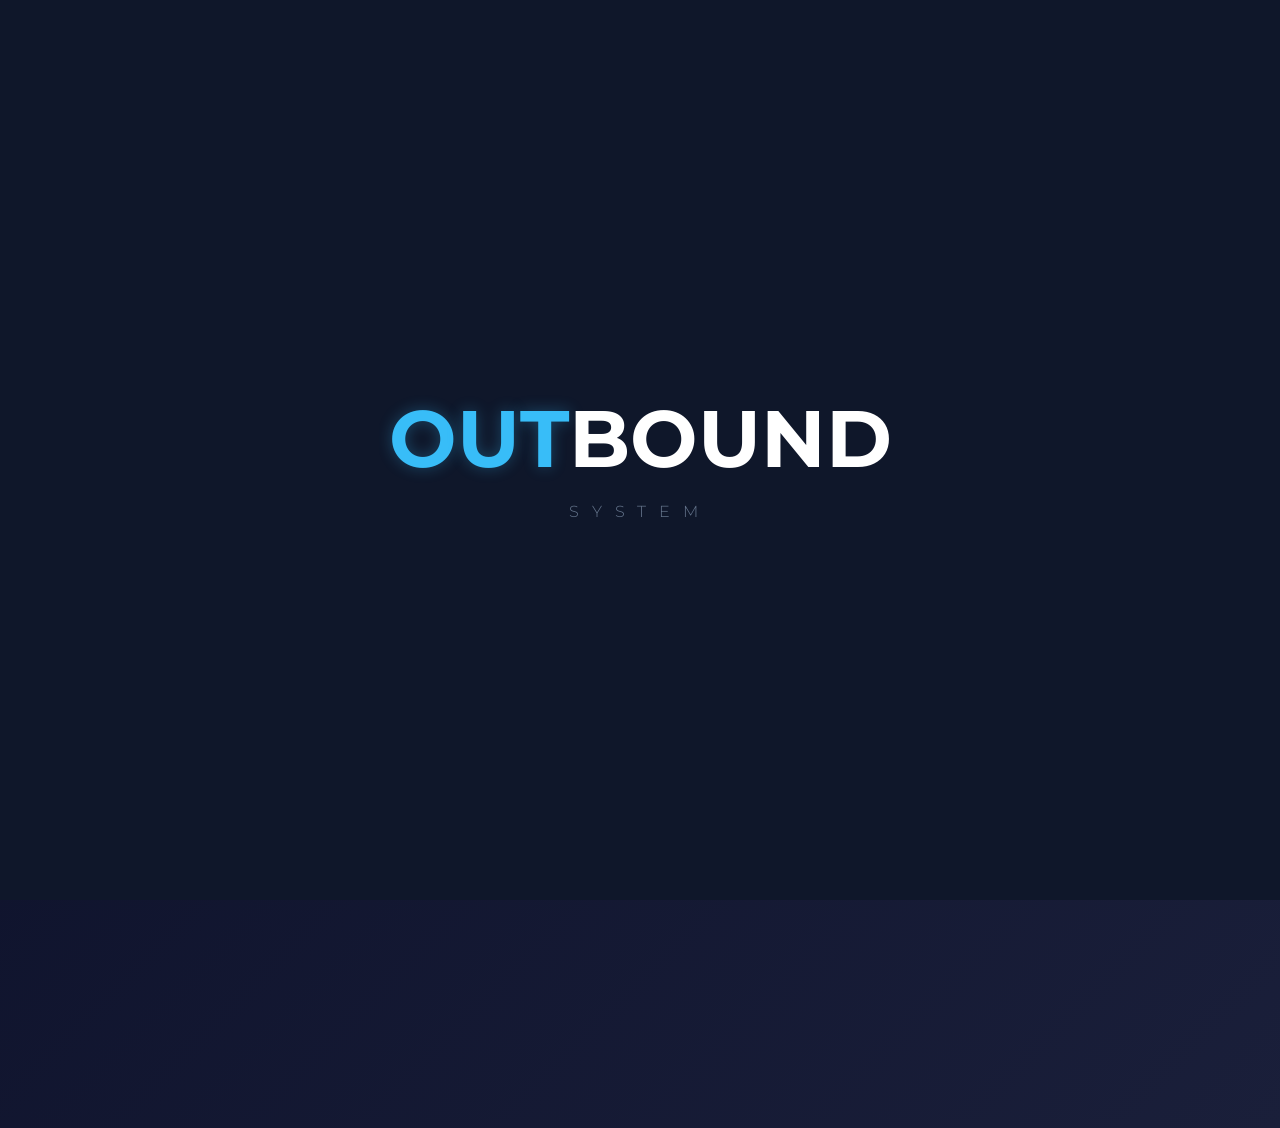
<file: index.html>
<!DOCTYPE html>
<html lang="pt-br">

<head>
    <meta charset="UTF-8">
    <link rel="icon" type="image/x-icon" href="assets/favicon.ico">
    <meta name="viewport" content="width=device-width, initial-scale=1.0">
    <title>Outbound System | Portal Central</title>
    <link rel="stylesheet" href="assets/style.css">
    <!-- Fontes -->
    <link href="https://fonts.googleapis.com/css2?family=Montserrat:wght@400;700;900&family=Playfair+Display:ital,wght@1,700&display=swap" rel="stylesheet">
    <!-- Font Awesome para ícones -->
    <link rel="stylesheet" href="https://cdnjs.cloudflare.com/ajax/libs/font-awesome/6.4.0/css/all.min.css">
</head>

<body>
    <!-- Overlay da Animação de Entrada -->
    <div id="preloader">
        <div class="brand-container" id="logoText"></div>
        <div class="subtitle-intro">System</div>
    </div>

    <!-- Conteúdo Principal -->
    <main id="main-content" class="hidden">
        <div class="hub-container">
            <header class="hub-header">
                <h1 class="hub-title">Outbound System</h1>
                <p class="hub-subtitle">Selecione o módulo que deseja acessar para gerenciar suas operações.</p>
            </header>

            <div class="modules-grid">
                <!-- Módulo: Auditoria HSE -->
                <a href="auditHse.html" class="module-card">
                    <div class="module-icon">
                        <i class="fas fa-clipboard-check"></i>
                    </div>
                    <div class="module-content">
                        <h3>Auditoria HSE</h3>
                        <p>Gestão completa de conformidades, score de segurança e evolução diária de respostas da equipe.</p>
                    </div>
                    <div class="module-status status-active">
                        <i class="fas fa-check-circle"></i> Disponível
                    </div>
                </a>

                <!-- Módulo Futuro: CPT -->
                <div class="module-card disabled">
                    <span class="badge-soon">Em breve</span>
                    <div class="module-icon">
                        <i class="fas fa-project-diagram"></i>
                    </div>
                    <div class="module-content">
                        <h3>Módulo CPT</h3>
                        <p>Planejamento e controle de processos técnicos integrados ao fluxo de trabalho.</p>
                    </div>
                    <div class="module-status status-pending">
                        <i class="fas fa-clock"></i> Em desenvolvimento
                    </div>
                </div>

                <!-- Módulo Futuro: Backlog -->
                <div class="module-card disabled">
                    <span class="badge-soon">Em breve</span>
                    <div class="module-icon">
                        <i class="fas fa-tasks"></i>
                    </div>
                    <div class="module-content">
                        <h3>Backlog Operacional</h3>
                        <p>Gestão de pendências e priorização de atividades críticas para a operação.</p>
                    </div>
                    <div class="module-status status-pending">
                        <i class="fas fa-clock"></i> Em desenvolvimento
                    </div>
                </div>

                <!-- Módulo Futuro: WTD -->
                <div class="module-card disabled">
                    <span class="badge-soon">Em breve</span>
                    <div class="module-icon">
                        <i class="fas fa-calendar-week"></i>
                    </div>
                    <div class="module-content">
                        <h3>Módulo WTD</h3>
                        <p>Análise de desempenho semanal e tendências operacionais (Week-to-Date).</p>
                    </div>
                    <div class="module-status status-pending">
                        <i class="fas fa-clock"></i> Em desenvolvimento
                    </div>
                </div>

                <!-- Módulo: Produtividade -->
                <a href="produtividade.html" class="module-card">
                    <div class="module-icon">
                        <i class="fas fa-chart-line"></i>
                    </div>
                    <div class="module-content">
                        <h3>Produtividade</h3>
                        <p>Acompanhamento de métricas de produtividade e eficiência operacional da equipe.</p>
                    </div>
                    <div class="module-status status-active">
                        <i class="fas fa-check-circle"></i> Disponível
                    </div>
                </a>
            </div>

            <footer class="footer-hub">
                &copy; 2026 Outbound System - Ecossistema de Gestão Operacional.
            </footer>
        </div>
    </main>

    <script src="assets/script.js"></script>
</body>

</html>
</file>
<file: assets/style.css>
/* Reset e Base */

* {
    margin: 0;
    padding: 0;
    box-sizing: border-box;
}

body {
    background: linear-gradient(135deg, #0a0e27 0%, #1a1f3a 100%);
    color: #e0e7ff;
    font-family: 'Montserrat', sans-serif;
    overflow-x: hidden;
    min-height: 100vh;
}


/* Overlay da Animação */

.intro-overlay {
    position: fixed;
    top: 0;
    left: 0;
    width: 100%;
    height: 100vh;
    background: linear-gradient(135deg, #0a0e27 0%, #1a1f3a 100%);
    display: flex;
    justify-content: center;
    align-items: center;
    z-index: 9999;
    transition: opacity 1s ease-out, visibility 1s;
}

.intro-overlay.fade-out {
    opacity: 0;
    visibility: hidden;
}

.text-wrapper {
    text-align: center;
}

.line {
    display: flex;
    justify-content: center;
    min-height: 1.2em;
}

.outbound {
    font-family: 'Montserrat', sans-serif;
    font-size: clamp(3rem, 10vw, 6rem);
    font-weight: 900;
    text-transform: uppercase;
    color: #38bdf8;
    margin-bottom: 0.5rem;
}

.system {
    font-family: 'Playfair Display', serif;
    font-size: clamp(2rem, 8vw, 4.5rem);
    font-style: italic;
    color: #f8fafc;
    letter-spacing: 4px;
}

.letter {
    display: inline-block;
    animation: jump 0.5s ease forwards;
    opacity: 0;
    transform: translateY(20px);
}

@keyframes jump {
    0% {
        opacity: 0;
        transform: translateY(20px);
    }
    50% {
        transform: translateY(-15px);
    }
    100% {
        opacity: 1;
        transform: translateY(0);
    }
}


/* Conteúdo Principal */

#main-content {
    padding: 0;
    transition: opacity 1s ease-in;
}

#main-content.hidden {
    opacity: 0;
    pointer-events: none;
}

.dashboard-wrapper {
    display: flex;
    height: 100vh;
    overflow: hidden;
}


/* ============================================
   SIDEBAR RETRÁTIL
   ============================================ */

.sidebar {
    width: 280px;
    background: rgba(15, 23, 42, 0.9);
    backdrop-filter: blur(10px);
    border-right: 1px solid rgba(56, 189, 248, 0.15);
    padding: 1.5rem 1.5rem;
    display: flex;
    flex-direction: column;
    overflow-y: auto;
    overflow-x: hidden;
    transition: width 0.3s ease, padding 0.3s ease;
    height: 100vh;
    position: relative;
    z-index: 1000;
}

.sidebar.collapsed {
    width: 80px;
    padding: 1rem 0;
}

.sidebar-header {
    display: flex;
    justify-content: space-between;
    align-items: center;
    margin-bottom: 1.5rem;
    padding-bottom: 1rem;
    border-bottom: 1px solid rgba(56, 189, 248, 0.15);
}

.sidebar-title {
    font-size: 1.2rem;
    font-weight: 700;
    color: #38bdf8;
    text-transform: uppercase;
    white-space: nowrap;
}

.sidebar.collapsed .sidebar-title {
    display: none;
}

.sidebar-toggle {
    background: none;
    border: none;
    color: #38bdf8;
    cursor: pointer;
    font-size: 1.5rem;
    padding: 0.5rem;
    display: flex;
    align-items: center;
    justify-content: center;
    transition: all 0.3s ease;
    width: 100%;
}

.sidebar-toggle:hover {
    transform: scale(1.1);
}

.sidebar-section {
    margin-bottom: 1.5rem;
    flex-shrink: 0;
}

.sidebar-label {
    font-size: 0.7rem;
    font-weight: 700;
    color: #64748b;
    text-transform: uppercase;
    letter-spacing: 1px;
    margin-bottom: 0.75rem;
    white-space: nowrap;
}

.sidebar.collapsed .sidebar-label {
    display: none;
}

.sidebar-menu {
    display: flex;
    flex-direction: column;
    gap: 0.5rem;
}

.menu-item {
    display: flex;
    align-items: center;
    gap: 1rem;
    padding: 0.6rem 0.8rem;
    border-radius: 8px;
    color: #94a3b8;
    text-decoration: none;
    transition: all 0.3s ease;
    font-size: 0.9rem;
    margin-bottom: 0.3rem;
    overflow: hidden;
    text-overflow: ellipsis;
    white-space: nowrap;
}

.menu-item:hover {
    background-color: rgba(56, 189, 248, 0.1);
    color: #38bdf8;
}

.menu-item.active {
    background-color: rgba(56, 189, 248, 0.15);
    color: #38bdf8;
    border-left: 3px solid #38bdf8;
    padding-left: calc(1rem - 3px);
}

.sidebar.collapsed .menu-item {
    justify-content: center;
    padding: 0.75rem;
}

.sidebar.collapsed .menu-item.active {
    border-left: none;
    border-bottom: 3px solid #38bdf8;
    padding-bottom: calc(0.75rem - 3px);
}


/* ============================================
   MENU COM SUBMENU
   ============================================ */

.menu-group {
    display: flex;
    flex-direction: column;
    gap: 0;
}

.menu-parent {
    position: relative;
}

.menu-arrow {
    margin-left: auto;
    font-size: 0.8rem;
    transition: transform 0.3s ease;
}

.menu-parent.expanded .menu-arrow {
    transform: rotate(180deg);
}

.submenu {
    display: none;
    flex-direction: column;
    gap: 0;
    padding-left: 1.5rem;
    max-height: 0;
    overflow: hidden;
    transition: max-height 0.3s ease;
}

.submenu.active {
    display: flex;
    max-height: 500px;
}

.submenu-item {
    padding: 0.5rem 0.8rem;
    font-size: 0.85rem;
    border-left: 2px solid transparent;
    padding-left: calc(0.8rem - 2px);
    overflow: visible;
    white-space: normal;
    word-break: normal;
    line-height: 1.3;
    min-height: 2.5rem;
}

.submenu-item:hover {
    background-color: rgba(56, 189, 248, 0.1);
    color: #38bdf8;
    border-left-color: #38bdf8;
}

.submenu-item.active {
    background-color: rgba(56, 189, 248, 0.15);
    color: #38bdf8;
    border-left-color: #38bdf8;
}

.sidebar.collapsed .submenu {
    display: none;
}

.sidebar.collapsed .menu-arrow {
    display: none;
}

.menu-icon {
    font-size: 1.2rem;
    flex-shrink: 0;
}

.menu-text {
    white-space: nowrap;
}

.sidebar.collapsed .menu-text {
    display: none;
}

.sidebar-footer {
    margin-top: auto;
    padding-top: 1rem;
    border-top: 1px solid rgba(56, 189, 248, 0.15);
    flex-shrink: 0;
    min-height: auto;
}

.datetime-box {
    background: rgba(56, 189, 248, 0.05);
    border: 1px solid rgba(56, 189, 248, 0.2);
    border-radius: 8px;
    padding: 0.8rem;
    text-align: center;
    overflow: hidden;
    word-wrap: break-word;
}

.sidebar.collapsed .datetime-box {
    padding: 0.5rem;
    display: none;
}

.datetime-box p {
    margin: 0.15rem 0;
    font-size: 0.85rem;
    line-height: 1.2;
    word-break: break-word;
}

.sidebar.collapsed .datetime-box p {
    font-size: 0.65rem;
    line-height: 1.1;
    margin: 0.1rem 0;
}

#current-date {
    font-weight: 700;
    color: #38bdf8;
    display: block;
    font-size: 0.85rem;
}

.sidebar.collapsed #current-date {
    font-size: 0.6rem;
}

#current-time {
    font-size: 1rem;
    font-weight: 700;
    color: #e0e7ff;
    display: block;
    line-height: 1.3;
}

.sidebar.collapsed #current-time {
    font-size: 0.7rem;
    line-height: 1.1;
}


/* ============================================
   MAIN WRAPPER
   ============================================ */

.main-wrapper {
    flex: 1;
    display: flex;
    flex-direction: column;
    overflow: hidden;
}


/* Telas */

.screen {
    display: none;
    flex: 1;
    overflow-y: auto;
}

.screen.active {
    display: flex;
    flex-direction: column;
}


/* Container Principal */

.container {
    flex: 1;
    overflow-y: auto;
    overflow-x: hidden;
    padding: 2rem;
    max-width: 100%;
    width: 100%;
    display: flex;
    flex-direction: column;
    gap: 0;
}


/* Seção de Filtros */

.filters-section {
    background: rgba(30, 41, 59, 0.4);
    backdrop-filter: blur(10px);
    border: 1px solid rgba(56, 189, 248, 0.15);
    border-radius: 12px;
    padding: 2rem;
    margin-bottom: 2rem;
    flex-shrink: 0;
}

.filters-section h2 {
    margin-bottom: 1.5rem;
    color: #cbd5e1;
    font-size: 1rem;
    font-weight: 600;
}

.filters-grid {
    display: grid;
    grid-template-columns: repeat(auto-fit, minmax(180px, 1fr));
    gap: 1.5rem;
    align-items: flex-end;
}

.filter-group {
    display: flex;
    flex-direction: column;
    gap: 0.5rem;
}

.filter-group label {
    font-size: 0.85rem;
    font-weight: 600;
    color: #94a3b8;
}

.filter-input {
    padding: 0.7rem 1rem;
    background: rgba(15, 23, 42, 0.6);
    border: 1px solid rgba(56, 189, 248, 0.2);
    border-radius: 8px;
    color: #e0e7ff;
    font-family: 'Montserrat', sans-serif;
    transition: all 0.3s;
}

.filter-input:focus {
    outline: none;
    border-color: #38bdf8;
    background: rgba(15, 23, 42, 0.8);
    box-shadow: 0 0 0 3px rgba(56, 189, 248, 0.1);
}

.filter-button-group {
    display: flex;
    gap: 1rem;
}

.btn-apply,
.btn-reset {
    padding: 0.7rem 1.2rem;
    border: none;
    border-radius: 8px;
    font-weight: 600;
    cursor: pointer;
    transition: all 0.3s;
    font-family: 'Montserrat', sans-serif;
    font-size: 0.9rem;
    flex: 1;
}

.btn-apply {
    background: #38bdf8;
    color: #0f172a;
}

.btn-apply:hover {
    background: #0284c7;
    transform: translateY(-2px);
    box-shadow: 0 5px 15px rgba(56, 189, 248, 0.3);
}

.btn-reset {
    background: rgba(100, 116, 139, 0.2);
    color: #94a3b8;
    border: 1px solid rgba(100, 116, 139, 0.3);
}

.btn-reset:hover {
    background: rgba(100, 116, 139, 0.3);
    color: #cbd5e1;
}


/* Seção de Estatísticas */

.stats-section h1 {
    font-size: 2rem;
    margin-bottom: 2rem;
    color: #e0e7ff;
    flex-shrink: 0;
}

.stats-grid {
    display: grid;
    grid-template-columns: repeat(auto-fit, minmax(250px, 1fr));
    gap: 1.5rem;
    margin-bottom: 3rem;
    flex-shrink: 0;
}

.stat-card {
    background: rgba(30, 41, 59, 0.5);
    backdrop-filter: blur(10px);
    border: 1px solid rgba(56, 189, 248, 0.15);
    border-radius: 12px;
    padding: 2rem;
    text-align: center;
    transition: all 0.3s;
}

.stat-card:hover {
    border-color: #38bdf8;
    transform: translateY(-5px);
    box-shadow: 0 10px 30px rgba(56, 189, 248, 0.1);
    background: rgba(30, 41, 59, 0.7);
}

.stat-value {
    font-size: 2.5rem;
    font-weight: 900;
    color: #38bdf8;
    margin-bottom: 0.5rem;
}

.stat-label {
    font-size: 0.95rem;
    color: #cbd5e1;
}


/* Cores específicas para cards de colaboradores */

#collab-meta-atingida {
    color: #10b981;
}

#collab-meta-nao-atingida {
    color: #f59e0b;
}

#collab-sem-auditorias {
    color: #ef4444;
}


/* ============================================
   CARROSSEL DE CONTEÚDO
   ============================================ */

.content-carousel-section {
    background: rgba(30, 41, 59, 0.5);
    backdrop-filter: blur(10px);
    border: 1px solid rgba(56, 189, 248, 0.15);
    border-radius: 12px;
    padding: 1.5rem;
    margin-bottom: 2rem;
    flex-shrink: 0;
}

.carousel-header {
    display: flex;
    justify-content: space-between;
    align-items: center;
    margin-bottom: 1.5rem;
    padding: 0 0.5rem;
}

.carousel-header h2 {
    font-size: 1.2rem;
    color: #cbd5e1;
}

.carousel-controls {
    display: flex;
    gap: 0.5rem;
}

.carousel-header .export-buttons-container {
    margin-bottom: 0;
    margin-left: auto;
}

.carousel-btn {
    background: rgba(15, 23, 42, 0.6);
    border: 1px solid rgba(56, 189, 248, 0.2);
    color: #38bdf8;
    padding: 0.5rem;
    border-radius: 8px;
    cursor: pointer;
    transition: all 0.3s;
}

.carousel-btn:hover {
    background: rgba(56, 189, 248, 0.1);
    border-color: #38bdf8;
}

.carousel-container {
    position: relative;
    min-height: 400px;
    flex-shrink: 0;
}

.carousel-slide {
    display: none;
    animation: fadeIn 0.5s ease;
}

.carousel-slide.active {
    display: block;
}

@keyframes fadeIn {
    from {
        opacity: 0;
        transform: translateY(10px);
    }
    to {
        opacity: 1;
        transform: translateY(0);
    }
}

.chart-container {
    height: 400px;
    width: 100%;
    position: relative;
    display: flex;
    justify-content: center;
    align-items: center;
}

.chart-container canvas {
    max-width: 100%;
    max-height: 100%;
}

.carousel-indicators {
    display: flex;
    justify-content: center;
    gap: 0.5rem;
    margin-top: 1.5rem;
}

.indicator {
    width: 10px;
    height: 10px;
    border-radius: 50%;
    background: rgba(56, 189, 248, 0.2);
    cursor: pointer;
    transition: all 0.3s;
}

.indicator.active {
    background: #38bdf8;
    transform: scale(1.2);
}


/* ============================================
   TABELA DE AUDITORIAS
   ============================================ */

.table-section {
    width: 100%;
    flex-shrink: 0;
}

.table-wrapper {
    overflow-x: auto;
    border-radius: 8px;
    background: rgba(15, 23, 42, 0.3);
    -webkit-overflow-scrolling: touch;
    width: 100%;
}

.audits-table {
    width: 100%;
    border-collapse: collapse;
    font-size: 0.9rem;
    text-align: left;
}

.audits-table th {
    background: rgba(15, 23, 42, 0.8);
    color: #38bdf8;
    padding: 1rem;
    font-weight: 700;
    text-transform: uppercase;
    font-size: 0.75rem;
    letter-spacing: 1px;
    border-bottom: 2px solid rgba(56, 189, 248, 0.2);
    vertical-align: top;
}

.audits-table td {
    padding: 1rem;
    border-bottom: 1px solid rgba(56, 189, 248, 0.1);
    color: #cbd5e1;
    white-space: nowrap;
}

.audits-table tr:hover {
    background: rgba(56, 189, 248, 0.05);
}

.score-badge {
    padding: 0.3rem 0.6rem;
    border-radius: 4px;
    font-weight: 700;
    color: #fff;
    font-size: 0.8rem;
}


/* Status Badges para Confronto */

.status-badge {
    padding: 0.4rem 1rem;
    border-radius: 20px;
    font-weight: 700;
    font-size: 0.75rem;
    text-transform: uppercase;
    display: inline-block;
    min-width: 120px;
    text-align: center;
    white-space: nowrap;
}


/* ============================================
   LOADING SPINNER
   ============================================ */

.loading-spinner {
    position: fixed;
    top: 0;
    left: 0;
    width: 100%;
    height: 100%;
    background: rgba(10, 14, 39, 0.8);
    backdrop-filter: blur(5px);
    display: none;
    flex-direction: column;
    justify-content: center;
    align-items: center;
    z-index: 1000;
}

.spinner {
    width: 50px;
    height: 50px;
    border: 5px solid rgba(56, 189, 248, 0.1);
    border-top: 5px solid #38bdf8;
    border-radius: 50%;
    animation: spin 1s linear infinite;
    margin-bottom: 1rem;
}

@keyframes spin {
    0% {
        transform: rotate(0deg);
    }
    100% {
        transform: rotate(360deg);
    }
}


/* ============================================
   RESPONSIVIDADE
   ============================================ */

@media (max-width: 768px) {
    .sidebar {
        position: fixed;
        z-index: 100;
        left: -280px;
    }
    .sidebar.active {
        left: 0;
    }
    .container {
        padding: 1rem;
    }
    .stats-grid {
        grid-template-columns: 1fr;
    }
    .filters-grid {
        grid-template-columns: 1fr;
    }
    .chart-container {
        height: 300px;
    }
    .audits-table th,
    .audits-table td {
        padding: 0.75rem 0.5rem;
        font-size: 0.8rem;
    }
    .carousel-container {
        min-height: 300px;
    }
}


/* Estilos para Filtros Estilo Excel nas Colunas */

.header-with-filter {
    display: flex;
    flex-direction: column;
    align-items: flex-start;
    gap: 8px;
    min-width: 140px;
}

.col-excel-filter {
    width: 100%;
    padding: 6px;
    font-size: 0.75rem;
    background: rgba(15, 23, 42, 0.8);
    border: 1px solid rgba(56, 189, 248, 0.3);
    border-radius: 4px;
    color: #38bdf8;
    cursor: pointer;
    font-family: 'Montserrat', sans-serif;
    min-height: 32px;
}

.col-excel-filter:focus {
    outline: none;
    border-color: #38bdf8;
}

.col-excel-filter option {
    background: #0f172a;
    color: white;
    padding: 4px;
}

.col-excel-filter-text {
    width: 100%;
    padding: 6px;
    font-size: 0.75rem;
    background: rgba(15, 23, 42, 0.8);
    border: 1px solid rgba(56, 189, 248, 0.3);
    border-radius: 4px;
    color: #e0e7ff;
    font-family: 'Montserrat', sans-serif;
}

.col-excel-filter-text:focus {
    outline: none;
    border-color: #38bdf8;
    background: rgba(15, 23, 42, 0.95);
}

.filter-hint {
    font-size: 0.6rem;
    color: #64748b;
    margin-top: 2px;
    font-weight: normal;
    text-transform: none;
}


/* ============================================
   MULTI-SELECT COM CHECKBOXES (FILTROS DE COLUNA)
   ============================================ */

.multi-select-wrapper {
    position: relative;
    width: 100%;
    min-width: 140px;
}

.multi-select-btn {
    width: 100%;
    padding: 6px 8px;
    font-size: 0.75rem;
    background: rgba(15, 23, 42, 0.8);
    border: 1px solid rgba(56, 189, 248, 0.3);
    border-radius: 4px;
    color: #38bdf8;
    cursor: pointer;
    font-family: 'Montserrat', sans-serif;
    min-height: 32px;
    display: flex;
    align-items: center;
    justify-content: space-between;
    gap: 6px;
    text-align: left;
    transition: border-color 0.2s, background 0.2s;
}

.multi-select-btn:hover,
.multi-select-btn.open {
    border-color: #38bdf8;
    background: rgba(15, 23, 42, 0.95);
}

.multi-select-label {
    flex: 1;
    overflow: hidden;
    text-overflow: ellipsis;
    white-space: nowrap;
}

.multi-select-arrow {
    font-size: 0.6rem;
    transition: transform 0.2s;
    flex-shrink: 0;
}

.multi-select-btn.open .multi-select-arrow {
    transform: rotate(180deg);
}

.multi-select-dropdown {
    display: none;
    position: absolute;
    top: calc(100% + 4px);
    left: 0;
    min-width: 200px;
    max-width: 280px;
    background: #0f172a;
    border: 1px solid rgba(56, 189, 248, 0.4);
    border-radius: 6px;
    z-index: 9999;
    box-shadow: 0 8px 24px rgba(0, 0, 0, 0.5);
    overflow: hidden;
}

.multi-select-dropdown.open {
    display: block;
    animation: fadeIn 0.15s ease;
}

.multi-select-search-wrap {
    padding: 8px;
    border-bottom: 1px solid rgba(56, 189, 248, 0.15);
}

.multi-select-search {
    width: 100%;
    padding: 5px 8px;
    font-size: 0.75rem;
    background: rgba(15, 23, 42, 0.9);
    border: 1px solid rgba(56, 189, 248, 0.25);
    border-radius: 4px;
    color: #e0e7ff;
    font-family: 'Montserrat', sans-serif;
    outline: none;
}

.multi-select-search:focus {
    border-color: #38bdf8;
}

.multi-select-options {
    max-height: 200px;
    overflow-y: auto;
    padding: 4px 0;
}

.multi-select-options::-webkit-scrollbar {
    width: 4px;
}

.multi-select-options::-webkit-scrollbar-track {
    background: rgba(15, 23, 42, 0.5);
}

.multi-select-options::-webkit-scrollbar-thumb {
    background: rgba(56, 189, 248, 0.3);
    border-radius: 2px;
}

.multi-select-option {
    display: flex;
    align-items: center;
    gap: 8px;
    padding: 7px 12px;
    font-size: 0.78rem;
    color: #cbd5e1;
    cursor: pointer;
    transition: background 0.15s;
    font-family: 'Montserrat', sans-serif;
    font-weight: 400;
    text-transform: none;
    letter-spacing: 0;
}

.multi-select-option:hover {
    background: rgba(56, 189, 248, 0.1);
    color: #38bdf8;
}

.multi-select-option input[type="checkbox"] {
    accent-color: #38bdf8;
    width: 14px;
    height: 14px;
    cursor: pointer;
    flex-shrink: 0;
}

.multi-select-option.hidden {
    display: none;
}

.multi-select-footer {
    padding: 6px 8px;
    border-top: 1px solid rgba(56, 189, 248, 0.15);
    display: flex;
    justify-content: flex-end;
}

.multi-select-clear {
    background: none;
    border: 1px solid rgba(100, 116, 139, 0.4);
    border-radius: 4px;
    color: #64748b;
    font-size: 0.7rem;
    padding: 3px 10px;
    cursor: pointer;
    font-family: 'Montserrat', sans-serif;
    transition: all 0.2s;
}

.multi-select-clear:hover {
    border-color: #ef4444;
    color: #ef4444;
}


/* Badge de contagem de seleções ativas */

.multi-select-count {
    background: #38bdf8;
    color: #0f172a;
    border-radius: 10px;
    font-size: 0.65rem;
    font-weight: 700;
    padding: 1px 6px;
    flex-shrink: 0;
}


/* ============================================
   BOTOES DE EXPORTACAO (ICONES DISCRETOS)
   ============================================ */

.export-buttons-container {
    display: flex;
    gap: 0.8rem;
    margin-bottom: 1.5rem;
    align-items: center;
}

.export-btn {
    position: relative;
    display: inline-flex;
    align-items: center;
    justify-content: center;
    width: 32px;
    height: 32px;
    padding: 0;
    border: none;
    background: transparent;
    cursor: pointer;
    font-size: 1.4rem;
    transition: all 0.3s ease;
    border-radius: 6px;
    opacity: 0.6;
}

.export-btn:hover {
    opacity: 1;
    transform: scale(1.15);
    background: rgba(56, 189, 248, 0.1);
}

.export-btn:active {
    transform: scale(0.95);
}


/* Tooltip ao passar o mouse */

.export-btn::after {
    content: attr(title);
    position: absolute;
    bottom: 100%;
    left: 50%;
    transform: translateX(-50%);
    padding: 0.5rem 0.8rem;
    background: rgba(15, 23, 42, 0.95);
    border: 1px solid rgba(56, 189, 248, 0.3);
    border-radius: 6px;
    color: #38bdf8;
    font-size: 0.75rem;
    font-weight: 600;
    white-space: nowrap;
    pointer-events: none;
    opacity: 0;
    visibility: hidden;
    transition: all 0.2s ease;
    margin-bottom: 8px;
    z-index: 1000;
    font-family: 'Montserrat', sans-serif;
    letter-spacing: 0.5px;
}

.export-btn:hover::after {
    opacity: 1;
    visibility: visible;
}


/* Seta do tooltip */

.export-btn::before {
    content: '';
    position: absolute;
    bottom: calc(100% - 4px);
    left: 50%;
    transform: translateX(-50%);
    width: 0;
    height: 0;
    border-left: 4px solid transparent;
    border-right: 4px solid transparent;
    border-top: 4px solid rgba(56, 189, 248, 0.3);
    opacity: 0;
    visibility: hidden;
    transition: all 0.2s ease;
    z-index: 1001;
}

.export-btn:hover::before {
    opacity: 1;
    visibility: visible;
}

.export-btn-excel {
    color: #10b981;
}

.export-btn-excel:hover {
    background: rgba(16, 185, 129, 0.15);
    box-shadow: 0 4px 12px rgba(16, 185, 129, 0.2);
}

.export-btn-csv {
    color: #3b82f6;
}

.export-btn-csv:hover {
    background: rgba(59, 130, 246, 0.15);
    box-shadow: 0 4px 12px rgba(59, 130, 246, 0.2);
}

.export-btn-report {
    color: #8b5cf6;
}

.export-btn-report:hover {
    background: rgba(139, 92, 246, 0.15);
    box-shadow: 0 4px 12px rgba(139, 92, 246, 0.2);
}

@media (max-width: 768px) {
    .export-btn {
        width: 36px;
        height: 36px;
        font-size: 1.2rem;
    }
    .export-btn::after {
        font-size: 0.7rem;
    }
}


/* ============================================
   SCROLLBARS PERSONALIZADAS
   ============================================ */


/* Scrollbar para webkit (Chrome, Safari, Edge) */

::-webkit-scrollbar {
    width: 8px;
    height: 8px;
}

::-webkit-scrollbar-track {
    background: rgba(15, 23, 42, 0.3);
    border-radius: 10px;
}

::-webkit-scrollbar-thumb {
    background: rgba(56, 189, 248, 0.4);
    border-radius: 10px;
    transition: background 0.3s ease;
}

::-webkit-scrollbar-thumb:hover {
    background: rgba(56, 189, 248, 0.7);
}

::-webkit-scrollbar-thumb:active {
    background: #38bdf8;
}


/* Scrollbar para Firefox */

* {
    scrollbar-width: thin;
    scrollbar-color: rgba(56, 189, 248, 0.4) rgba(15, 23, 42, 0.3);
}

*:hover {
    scrollbar-color: rgba(56, 189, 248, 0.7) rgba(15, 23, 42, 0.3);
}


/* Scrollbar da sidebar */

.sidebar::-webkit-scrollbar {
    width: 6px;
}

.sidebar::-webkit-scrollbar-track {
    background: rgba(15, 23, 42, 0.5);
}

.sidebar::-webkit-scrollbar-thumb {
    background: rgba(56, 189, 248, 0.3);
}

.sidebar::-webkit-scrollbar-thumb:hover {
    background: rgba(56, 189, 248, 0.6);
}


/* Scrollbar do container principal */

.container::-webkit-scrollbar {
    width: 8px;
}

.container::-webkit-scrollbar-track {
    background: rgba(15, 23, 42, 0.2);
}

.container::-webkit-scrollbar-thumb {
    background: rgba(56, 189, 248, 0.4);
}

.container::-webkit-scrollbar-thumb:hover {
    background: rgba(56, 189, 248, 0.7);
}


/* Scrollbar da tabela */

.table-wrapper::-webkit-scrollbar {
    height: 6px;
}

.table-wrapper::-webkit-scrollbar-track {
    background: rgba(15, 23, 42, 0.3);
}

.table-wrapper::-webkit-scrollbar-thumb {
    background: rgba(56, 189, 248, 0.4);
    border-radius: 3px;
}

.table-wrapper::-webkit-scrollbar-thumb:hover {
    background: rgba(56, 189, 248, 0.7);
}

.volt-index {
    font-family: sans-serif;
    font-size: 22px;
    font-weight: 700;
    /* Peso forte para parecer logo */
    letter-spacing: -1px;
    /* Letras levemente mais juntas, estilo marca */
    color: #38bdf8;
    text-decoration: none;
    transition: opacity 0.2s ease;
}

.volt-index:hover {
    opacity: 0.7;
    /* Feedback visual discreto ao passar o mouse */
}


/* Cor de destaque opcional para a segunda palavra */

.volt-index span {
    color: #2563eb;
    /* Um azul vibrante, ou a cor da sua marca */
}

:root {
    --primary: #38bdf8;
    --bg: #0f172a;
    --slate: #64748b;
}


/* Container Principal do Preloader */

#preloader {
    position: fixed;
    inset: 0;
    background: var(--bg);
    display: flex;
    flex-direction: column;
    justify-content: center;
    align-items: center;
    z-index: 10000;
    transition: transform 1s cubic-bezier(0.85, 0, 0.15, 1);
}


/* Máscara para as letras deslizarem de dentro */

.brand-container {
    overflow: hidden;
    /* O segredo da revelação */
    display: flex;
    padding: 10px;
}

.letter-intro {
    display: inline-block;
    font-size: clamp(3rem, 10vw, 5rem);
    font-weight: 700;
    color: #ffffff;
    text-transform: uppercase;
    /* Estado inicial: escondida à direita e transparente */
    transform: translateX(110%);
    opacity: 0;
    filter: blur(5px);
    animation: slideReveal 0.8s forwards cubic-bezier(0.2, 0.8, 0.2, 1);
}


/* Neon suavizado e elegante para o 'OUT' */

.letter-intro.highlight {
    color: var(--primary);
    text-shadow: 0 0 15px rgba(56, 189, 248, 0.3);
}


/* Subtítulo com entrada de baixo para cima */

.subtitle-intro {
    margin-top: 5px;
    font-size: 1rem;
    font-weight: 300;
    color: var(--slate);
    text-transform: uppercase;
    letter-spacing: 0.8rem;
    opacity: 0;
    transform: translateY(15px);
    animation: subReveal 1s forwards 1.2s ease-out;
}


/* Animações */

@keyframes slideReveal {
    to {
        transform: translateX(0);
        opacity: 1;
        filter: blur(0);
    }
}

@keyframes subReveal {
    to {
        opacity: 1;
        transform: translateY(0);
    }
}


/* Saída do preloader (sobe como uma cortina) */

.hide-loader {
    transform: translateY(-100%);
}


/* Estilos específicos para o Portal Central */

.hub-container {
    display: flex;
    flex-direction: column;
    align-items: center;
    min-height: 100vh;
    padding: 4rem 2rem;
    background: radial-gradient(circle at top right, rgba(56, 189, 248, 0.05) 0%, transparent 50%), radial-gradient(circle at bottom left, rgba(56, 189, 248, 0.05) 0%, transparent 50%);
}

.hub-header {
    text-align: center;
    margin-bottom: 4rem;
    animation: fadeInDown 1s ease-out;
}

.hub-title {
    font-size: clamp(2rem, 6vw, 3.5rem);
    font-weight: 900;
    margin-bottom: 1rem;
    background: linear-gradient(to right, #fff, #38bdf8);
    background-clip: text;
    -webkit-background-clip: text;
    -webkit-text-fill-color: transparent;
}

.hub-subtitle {
    color: #94a3b8;
    font-size: 1.1rem;
    max-width: 600px;
    margin: 0 auto;
}

.modules-grid {
    display: grid;
    grid-template-columns: repeat(auto-fit, minmax(320px, 1fr));
    gap: 2rem;
    width: 100%;
    max-width: 1200px;
    animation: fadeInUp 1s ease-out 0.3s both;
}

.module-card {
    background: rgba(30, 41, 59, 0.4);
    border: 1px solid rgba(255, 255, 255, 0.05);
    border-radius: 24px;
    padding: 2.5rem;
    text-decoration: none;
    transition: all 0.4s cubic-bezier(0.175, 0.885, 0.32, 1.275);
    display: flex;
    flex-direction: column;
    position: relative;
    overflow: hidden;
    backdrop-filter: blur(12px);
}

.module-card::before {
    content: '';
    position: absolute;
    top: 0;
    left: 0;
    width: 100%;
    height: 4px;
    background: #38bdf8;
    transform: scaleX(0);
    transform-origin: left;
    transition: transform 0.4s ease;
}

.module-card:hover {
    transform: translateY(-10px);
    background: rgba(30, 41, 59, 0.7);
    border-color: rgba(56, 189, 248, 0.3);
    box-shadow: 0 20px 40px -15px rgba(0, 0, 0, 0.5);
}

.module-card:hover::before {
    transform: scaleX(1);
}

.module-icon {
    width: 60px;
    height: 60px;
    background: rgba(56, 189, 248, 0.1);
    color: #38bdf8;
    display: flex;
    align-items: center;
    justify-content: center;
    border-radius: 16px;
    font-size: 1.75rem;
    margin-bottom: 1.5rem;
    transition: all 0.3s ease;
}

.module-card:hover .module-icon {
    background: #38bdf8;
    color: #0f172a;
    transform: rotate(10deg);
}

.module-content h3 {
    color: #fff;
    font-size: 1.5rem;
    margin-bottom: 0.75rem;
    display: flex;
    align-items: center;
    gap: 0.75rem;
}

.module-content p {
    color: #94a3b8;
    line-height: 1.6;
    margin-bottom: 2rem;
}

.module-status {
    margin-top: auto;
    display: flex;
    align-items: center;
    gap: 0.5rem;
    font-size: 0.85rem;
    font-weight: 700;
    text-transform: uppercase;
    letter-spacing: 1px;
}

.status-active {
    color: #10b981;
}

.status-pending {
    color: #64748b;
}

.status-maintenance {
    color: #f59e0b;
}

.badge-maintenance {
    position: absolute;
    top: 1.5rem;
    right: 1.5rem;
    background: linear-gradient(135deg, #0a0e27 0%, #1a1f3a 100%);
    color: #f59e0b;
    padding: 0.25rem 0.75rem;
    border-radius: 50px;
    font-size: 0.7rem;
    border: 1px solid rgba(245, 158, 11, 0.3);
}


/* Estilo para Módulos Futuros */

.module-card.disabled {
    cursor: default;
    opacity: 0.7;
}

.module-card.disabled:hover {
    transform: none;
    border-color: rgba(255, 255, 255, 0.05);
    background: rgba(30, 41, 59, 0.4);
    box-shadow: none;
}

.module-card.disabled::before {
    background: #64748b;
}

.badge-soon {
    position: absolute;
    top: 1.5rem;
    right: 1.5rem;
    background: linear-gradient(135deg, #0a0e27 0%, #1a1f3a 100%);
    color: #64748b;
    padding: 0.25rem 0.75rem;
    border-radius: 50px;
    font-size: 0.7rem;
    border: 1px solid rgba(255, 255, 255, 0.1);
}

@keyframes fadeInUp {
    from {
        opacity: 0;
        transform: translateY(30px);
    }
    to {
        opacity: 1;
        transform: translateY(0);
    }
}

@keyframes fadeInDown {
    from {
        opacity: 0;
        transform: translateY(-30px);
    }
    to {
        opacity: 1;
        transform: translateY(0);
    }
}

.footer-hub {
    margin-top: auto;
    padding: 4rem 2rem 2rem;
    text-align: center;
    color: #475569;
    font-size: 0.9rem;
}
</file>
